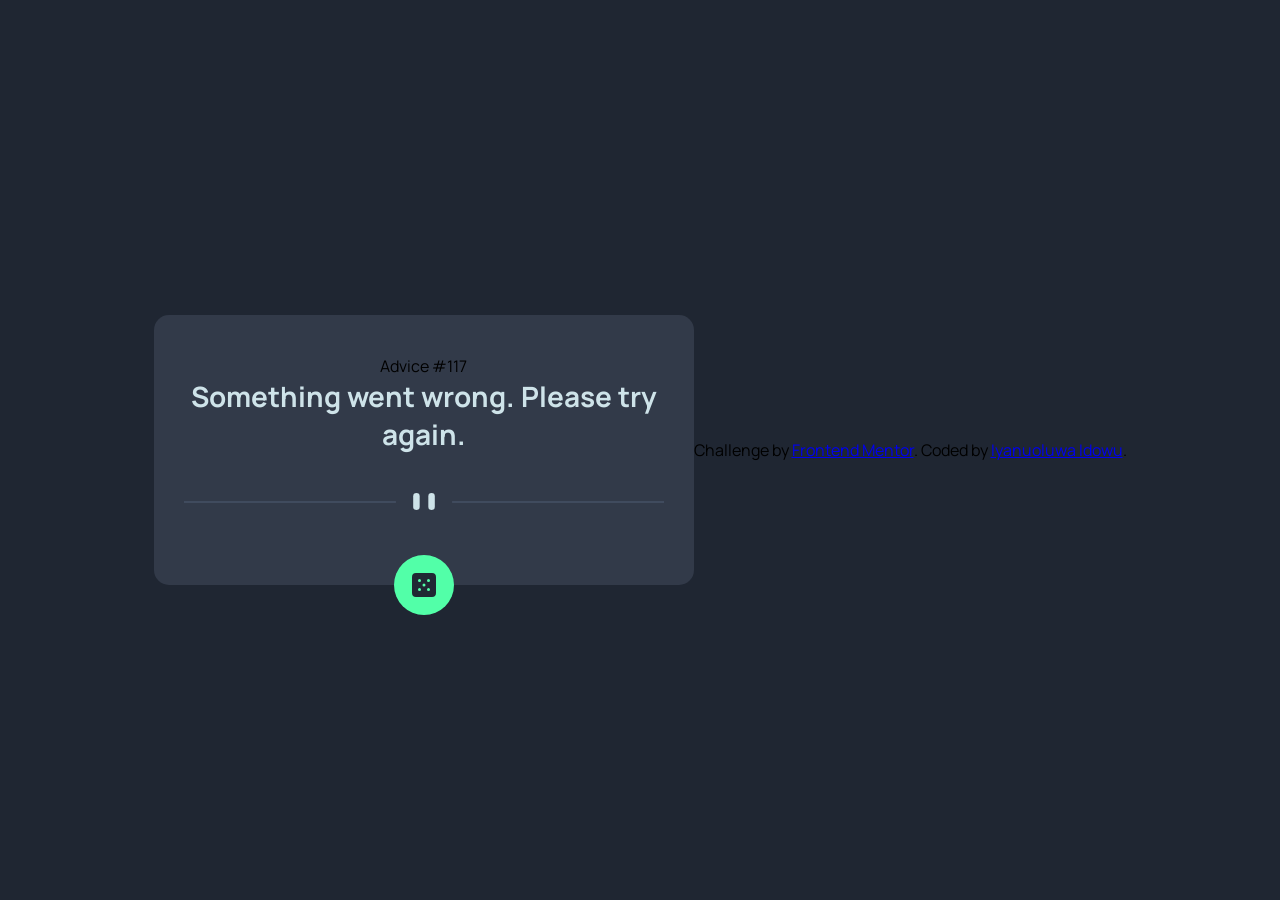
<file: index.html>
<!DOCTYPE html>
<html lang="en">
<head>
  <meta charset="UTF-8" />
  <meta name="viewport" content="width=device-width, initial-scale=1.0" />

  <title>Advice Generator App</title>

  <!-- CSS -->

  <link rel="stylesheet" href="style.css" />

  <!-- Google Font -->

  <link href="https://fonts.googleapis.com/css2?family=Manrope:wght@800&display=swap" rel="stylesheet">
</head>
<body>

  <main class="card">
  <p class="advice-id">Advice #<span id="advice-id">117</span></p>
  <h1 id="advice-text">"It is easy to sit up and take notice, what's difficult is getting up and taking action."</h1>


<picture class="divider">
  <source media="(min-width: 768px)" srcset="images/pattern-divider-desktop.svg">
  <img src="images/pattern-divider-mobile.svg" alt="divider">
</picture>

<button id="dice-btn">
  <img src="images/icon-dice.svg" alt="dice icon">
</button>

  </main>

  <!-- JavaScript -->

  <script src="script.js"></script>

  <footer class="attribution">
    Challenge by <a href="https://www.frontendmentor.io?ref=challenge" target="_blank">Frontend Mentor</a>. 
    Coded by <a href="#">Iyanuoluwa Idowu</a>.
  </footer>
  
</body>
</html>
</file>
<file: style.css>
* {
  margin: 0;
  padding: 0;
  box-sizing: border-box;
  }

body {
font-family: 'Manrope', sans-serif;
background-color: hsl(218, 23%, 16%);
min-height: 100vh;
display: flex;
align-items: center;
justify-content: center;
}

.card {
background-color: hsl(217, 19%, 24%);
max-width: 540px;
width: 90%;
padding: 40px 30px 70px;
border-radius: 15px;
text-align: center;
position: relative;
}

.advice-number {
color: hsl(150, 100%, 66%);
letter-spacing: 3px;
font-size: 14px;
margin-bottom: 25px;
}

#advice-text {
color: hsl(193, 38%, 86%);
font-size: 28px;
margin-bottom: 40px;
}

.divider img {
width: 100%;
}

button {
position: absolute;
bottom: -30px;
left: 50%;
transform: translateX(-50%);
background-color: hsl(150, 100%, 66%);
border: none;
width: 60px;
height: 60px;
border-radius: 50%;
display: flex;
align-items: center;
justify-content: center;
}

button:hover {
cursor: pointer;
box-shadow: 0 0 30px hsl(150, 100%, 66%);
}

button img {
width: 24px;
height: 24px;
}
</file>
<file: advice-generator-app-main/style.css>
* {
  margin: 0;
  padding: 0;
  box-sizing: border-box;
  }

body {
font-family: 'Manrope', sans-serif;
background-color: hsl(218, 23%, 16%);
min-height: 100vh;
display: flex;
align-items: center;
justify-content: center;
}

.card {
background-color: hsl(217, 19%, 24%);
max-width: 540px;
width: 90%;
padding: 40px 30px 70px;
border-radius: 15px;
text-align: center;
position: relative;
}

.advice-number {
color: hsl(150, 100%, 66%);
letter-spacing: 3px;
font-size: 14px;
margin-bottom: 25px;
}

#advice-text {
color: hsl(193, 38%, 86%);
font-size: 28px;
margin-bottom: 40px;
}

.divider img {
width: 100%;
}

button {
position: absolute;
bottom: -30px;
left: 50%;
transform: translateX(-50%);
background-color: hsl(150, 100%, 66%);
border: none;
width: 60px;
height: 60px;
border-radius: 50%;
display: flex;
align-items: center;
justify-content: center;
}

button:hover {
cursor: pointer;
box-shadow: 0 0 30px hsl(150, 100%, 66%);
}

button img {
width: 24px;
height: 24px;
}
</file>
